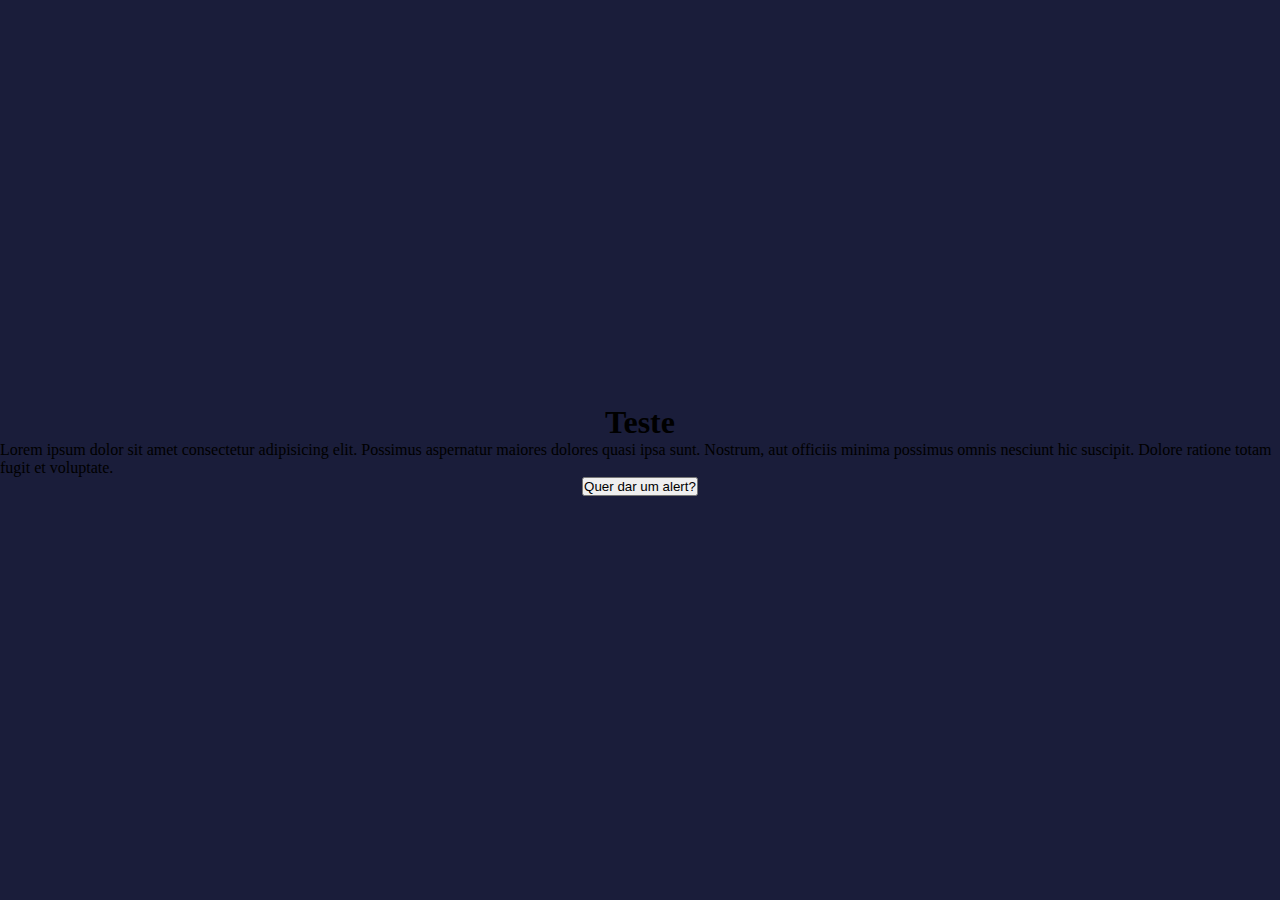
<file: index.html>
<!DOCTYPE html>
<html lang="pt-br">
<head>
    <meta charset="UTF-8">
    <meta http-equiv="X-UA-Compatible" content="IE=edge">
    <meta name="author" content="Arthur Pereira da Silva">
    <meta name="viewport" content="width=device-width, initial-scale=1.0">
    <meta name="description" content="Teste">
    <meta name="keywords" content="javascript, css, teste, html">
    <title>Treinin Git e Github</title>
    <link rel="stylesheet" href="style.css">
</head>
<body>
    <h1>Teste</h1>
    <p>
        Lorem ipsum dolor sit amet consectetur adipisicing elit. 
        Possimus aspernatur maiores dolores quasi ipsa sunt. 
        Nostrum, aut officiis minima possimus omnis nesciunt hic suscipit. 
        Dolore ratione totam fugit et voluptate.
    </p>
    <button onclick="alertar()">Quer dar um alert?</button>
    <script src="functions.js"></script>
</body>
</html>
</file>
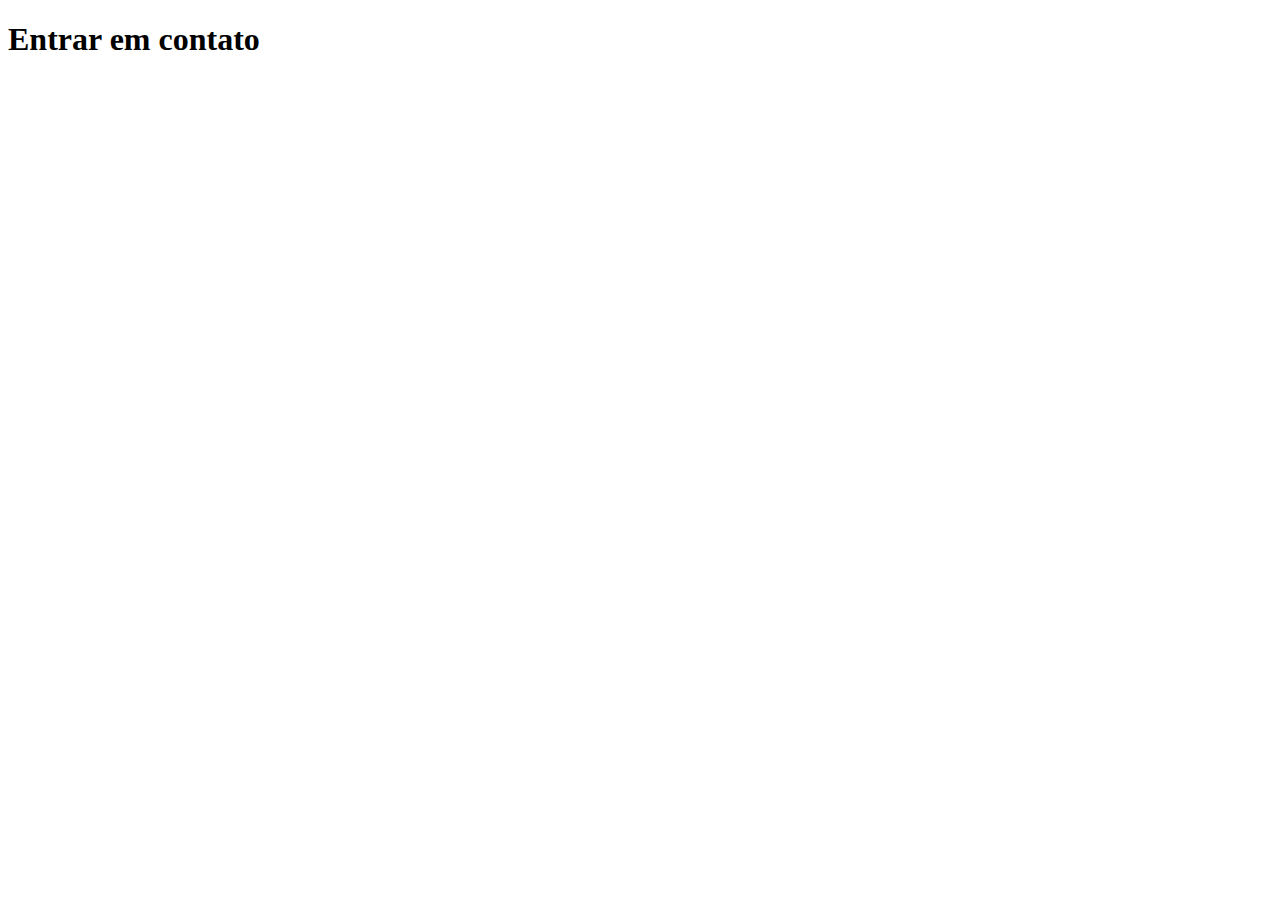
<file: contato.html>
<!DOCTYPE html>
<html lang="en">
<head>
    <meta charset="UTF-8">
    <meta http-equiv="X-UA-Compatible" content="IE=edge">
    <meta name="viewport" content="width=device-width, initial-scale=1.0">
    <title>Document</title>
</head>
<body>
    <h1>
        Entrar em contato
    </h1>
</body>
</html>
</file>
<file: style.css>
*{
    margin: 0;
    padding: 0;
    box-sizing: border-box;
}

body{
    display: flex;
    flex-direction: column;
    align-items: center;
    justify-content: center;
    min-height: 100vh;
    background-color: #1a1d3a;
}
</file>
